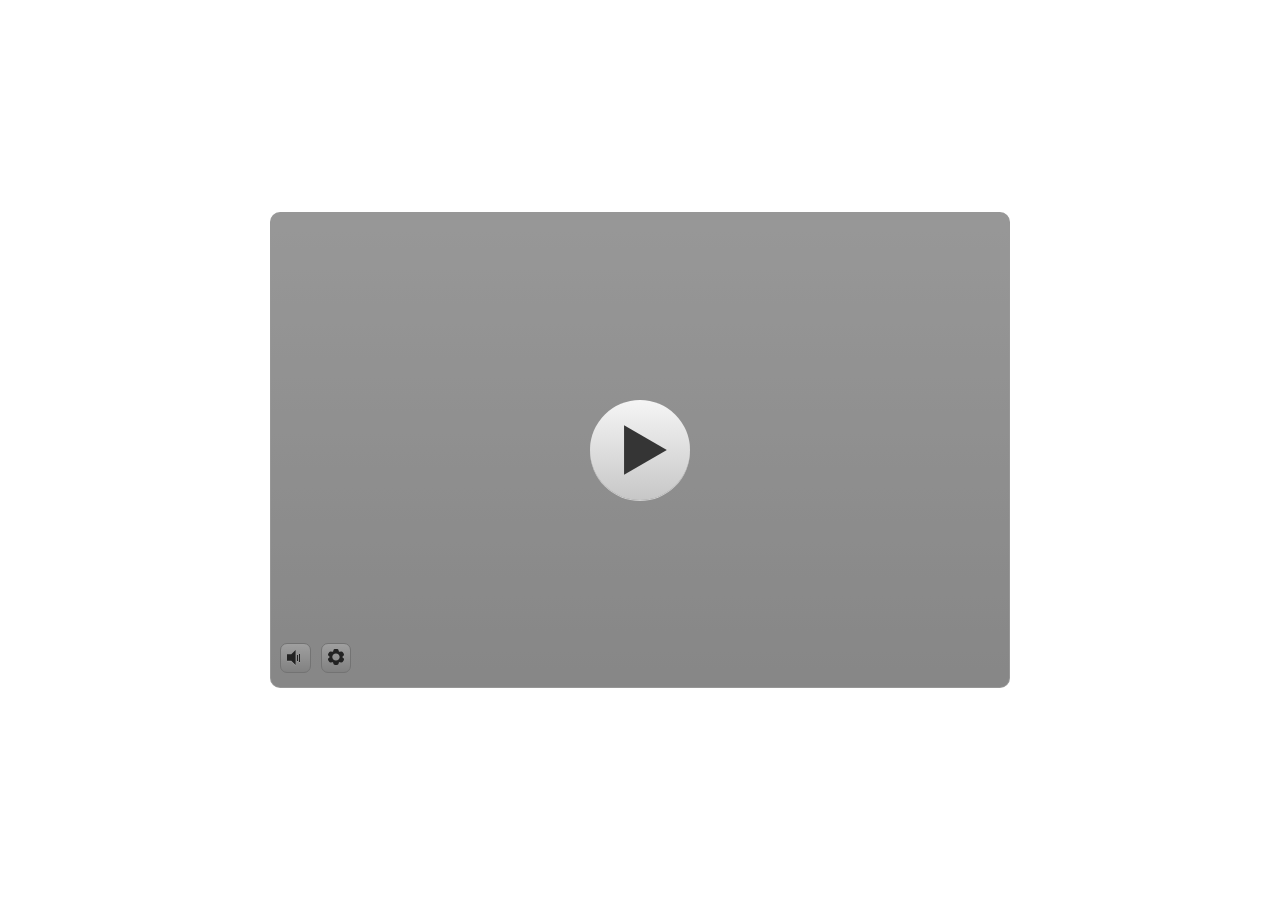
<file: index.html>
<!DOCTYPE html>
<html lang="en-US">
<head>
  <meta charset="utf-8">
  <!-- Created using Storyline 3 - http://www.articulate.com  -->
  <!-- version: 3.12.24693.0 -->
  <title>MPI_Noraidasanti</title>
  <meta http-equiv="x-ua-compatible" content="IE=edge" />
  <meta name="viewport" content="width=device-width, initial-scale=1.0, user-scalable=no, shrink-to-fit=no, minimal-ui" />
  <meta name="apple-mobile-web-app-capable" content="yes" />
  <style>
    html, body { height: 100%; padding: 0; margin: 0 }
    #app { height: 100%; width: 100%; }
  </style>
  
  <script>window.THREE = { };</script>
</head>
<body style="background: #FFFFFF" class="cs-HTML theme-classic">
  <!-- 360 -->
  <script>!function(e){function n(e,i){return e.test(i)}function i(e){var i=e||navigator.userAgent,o=i.split("[FBAN");if(void 0!==o[1]&&(i=o[0]),this.apple={phone:n(t,i),ipod:n(d,i),tablet:!n(t,i)&&n(s,i),device:n(t,i)||n(d,i)||n(s,i)},this.amazon={phone:n(h,i),tablet:!n(h,i)&&n(a,i),device:n(h,i)||n(a,i)},this.android={phone:n(h,i)||n(b,i),tablet:!n(h,i)&&!n(b,i)&&(n(a,i)||n(r,i)),device:n(h,i)||n(a,i)||n(b,i)||n(r,i)},this.windows={phone:n(l,i),tablet:n(p,i),device:n(l,i)||n(p,i)},this.other={blackberry:n(f,i),blackberry10:n(u,i),opera:n(c,i),firefox:n(A,i),chrome:n(w,i),device:n(f,i)||n(u,i)||n(c,i)||n(A,i)||n(w,i)},this.seven_inch=n(v,i),this.any=this.apple.device||this.android.device||this.windows.device||this.other.device||this.seven_inch,this.phone=this.apple.phone||this.android.phone||this.windows.phone,this.tablet=this.apple.tablet||this.android.tablet||this.windows.tablet,"undefined"==typeof window)return this}function o(){var e=new i;return e.Class=i,e}var t=/iPhone/i,d=/iPod/i,s=/iPad/i,b=/(?=.*\bAndroid\b)(?=.*\bMobile\b)/i,r=/Android/i,h=/(?=.*\bAndroid\b)(?=.*\bSD4930UR\b)/i,a=/(?=.*\bAndroid\b)(?=.*\b(?:KFOT|KFTT|KFJWI|KFJWA|KFSOWI|KFTHWI|KFTHWA|KFAPWI|KFAPWA|KFARWI|KFASWI|KFSAWI|KFSAWA)\b)/i,l=/IEMobile/i,p=/(?=.*\bWindows\b)(?=.*\bARM\b)/i,f=/BlackBerry/i,u=/BB10/i,c=/Opera Mini/i,w=/(CriOS|Chrome)(?=.*\bMobile\b)/i,A=/(?=.*\bFirefox\b)(?=.*\bMobile\b)/i,v=new RegExp("(?:Nexus 7|BNTV250|Kindle Fire|Silk|GT-P1000)","i");"undefined"!=typeof module&&module.exports&&"undefined"==typeof window?module.exports=i:"undefined"!=typeof module&&module.exports&&"undefined"!=typeof window?module.exports=o():"function"==typeof define&&define.amd?define("isMobile",[],e.isMobile=o()):e.isMobile=o()}(this);
    window.isMobile.apple.tablet = window.isMobile.apple.tablet ||
      (navigator.platform === 'MacIntel' && navigator.maxTouchPoints > 1);
    window.isMobile.apple.device = window.isMobile.apple.device || window.isMobile.apple.tablet;
    window.isMobile.tablet = window.isMobile.tablet || window.isMobile.apple.tablet;
    window.isMobile.any = window.isMobile.any || window.isMobile.apple.tablet;
  </script>

  <div id="focus-sink" aria-hidden="true" tabIndex="-1"></div>

  <div id="preso"></div>
  <script>
    window.DS = {};
    window.globals = {
      DATA_PATH_BASE: '',
      HAS_FRAME: true,
      HAS_SLIDE: true,

      lmsPresent: false,
      tinCanPresent: false,
      cmi5Present: false,
      aoSupport: false,
      scale: 'noscale',
      captureRc: false,
      browserSize: 'optimal',
      bgColor: '#FFFFFF',
      features: 'AccessibleText,SettingsControl,TextStyleHyperlinks',
      themeName: 'classic',
      preloaderColor: '#FFFFFF',
      suppressAnalytics: false,
      productChannel: 'perpetual',
      publishSource: 'storyline',
      aid: '',
      cid: 'e99f44bc-f94d-4308-86c0-bb7fda60da8f',
      playerVersion: '3.12.24693.0',
      maxIosVideoElements: 5,

      
      parseParams: function(qs) {
        if (window.globals.parsedParams != null) {
          return window.globals.parsedParams;
        }
        qs = (qs || window.location.search.substr(1)).split('+').join(' ');
        var params = {},
            tokens,
            re = /[?&]?([^=]+)=([^&]*)/g;

        while (tokens = re.exec(qs)) {
          params[decodeURIComponent(tokens[1]).trim()] =
            decodeURIComponent(tokens[2]).trim();
        }
        window.globals.parsedParams = params;
        return params;
      }

    };

    (function() {

      var classTypes = [ 'desktop', 'mobile', 'phone', 'tablet' ];

      var addDeviceClasses = function(prefix, testObj) {
        var curr, i;
        for (i = 0; i < classTypes.length; i++) {
          curr = classTypes[i];
          if (testObj[curr]) {
            document.body.classList.add(prefix + curr);
          }
        }
      };

      var params = window.globals.parseParams(),
          isDevicePreview = params.devicepreview === '1',
          isPhoneOverride = params.deviceType === 'phone' || (isDevicePreview && params.phone == '1'),
          isTabletOverride = (params.deviceType === 'tablet' || isDevicePreview) && !isPhoneOverride,
          isMobileOverride = isPhoneOverride || isTabletOverride;

      var deviceView = {
        desktop: !window.isMobile.any && !isMobileOverride,
        mobile: window.isMobile.any || isMobileOverride,
        phone: isPhoneOverride || (window.isMobile.phone && !isTabletOverride),
        tablet: isTabletOverride || window.isMobile.tablet
      };

      window.globals.deviceView = deviceView;
      window.isMobile.desktop = !window.isMobile.any;
      window.isMobile.mobile = window.isMobile.any;

      addDeviceClasses('view-', deviceView);

    })();
  </script>
  
  <script src='story_content/user.js' type=text/javascript></script>
  <div class="slide-loader"></div>

  <script type="text/javascript">
    if (window.globals.deviceView.isMobile) { var doc = document, loader = doc.body.querySelector('.slide-loader'); [ 1, 2, 3 ].forEach(function(n) { var d = doc.createElement('div'); d.style.backgroundColor = window.globals.preloaderColor; d.classList.add('mobile-loader-dot'); d.classList.add('dot' + n); loader.appendChild(d); }); }
  </script>

  <div class="mobile-load-title-overlay" style="display: none">
    <div class="mobile-load-title">MPI_Noraidasanti</div>
  </div>

  <div class="mobile-chrome-warning"></div>

  <script>
    
    if (window.autoSpider && window.vInterfaceObject) {
      document.querySelector('.mobile-load-title-overlay').style.display = 'none';
    }
  </script>

  

  <link rel="stylesheet" href="html5/data/css/output.min.css" data-noprefix />
</body>
<script src="html5/lib/scripts/bootstrapper.min.js"></script>
</html>
</file>
